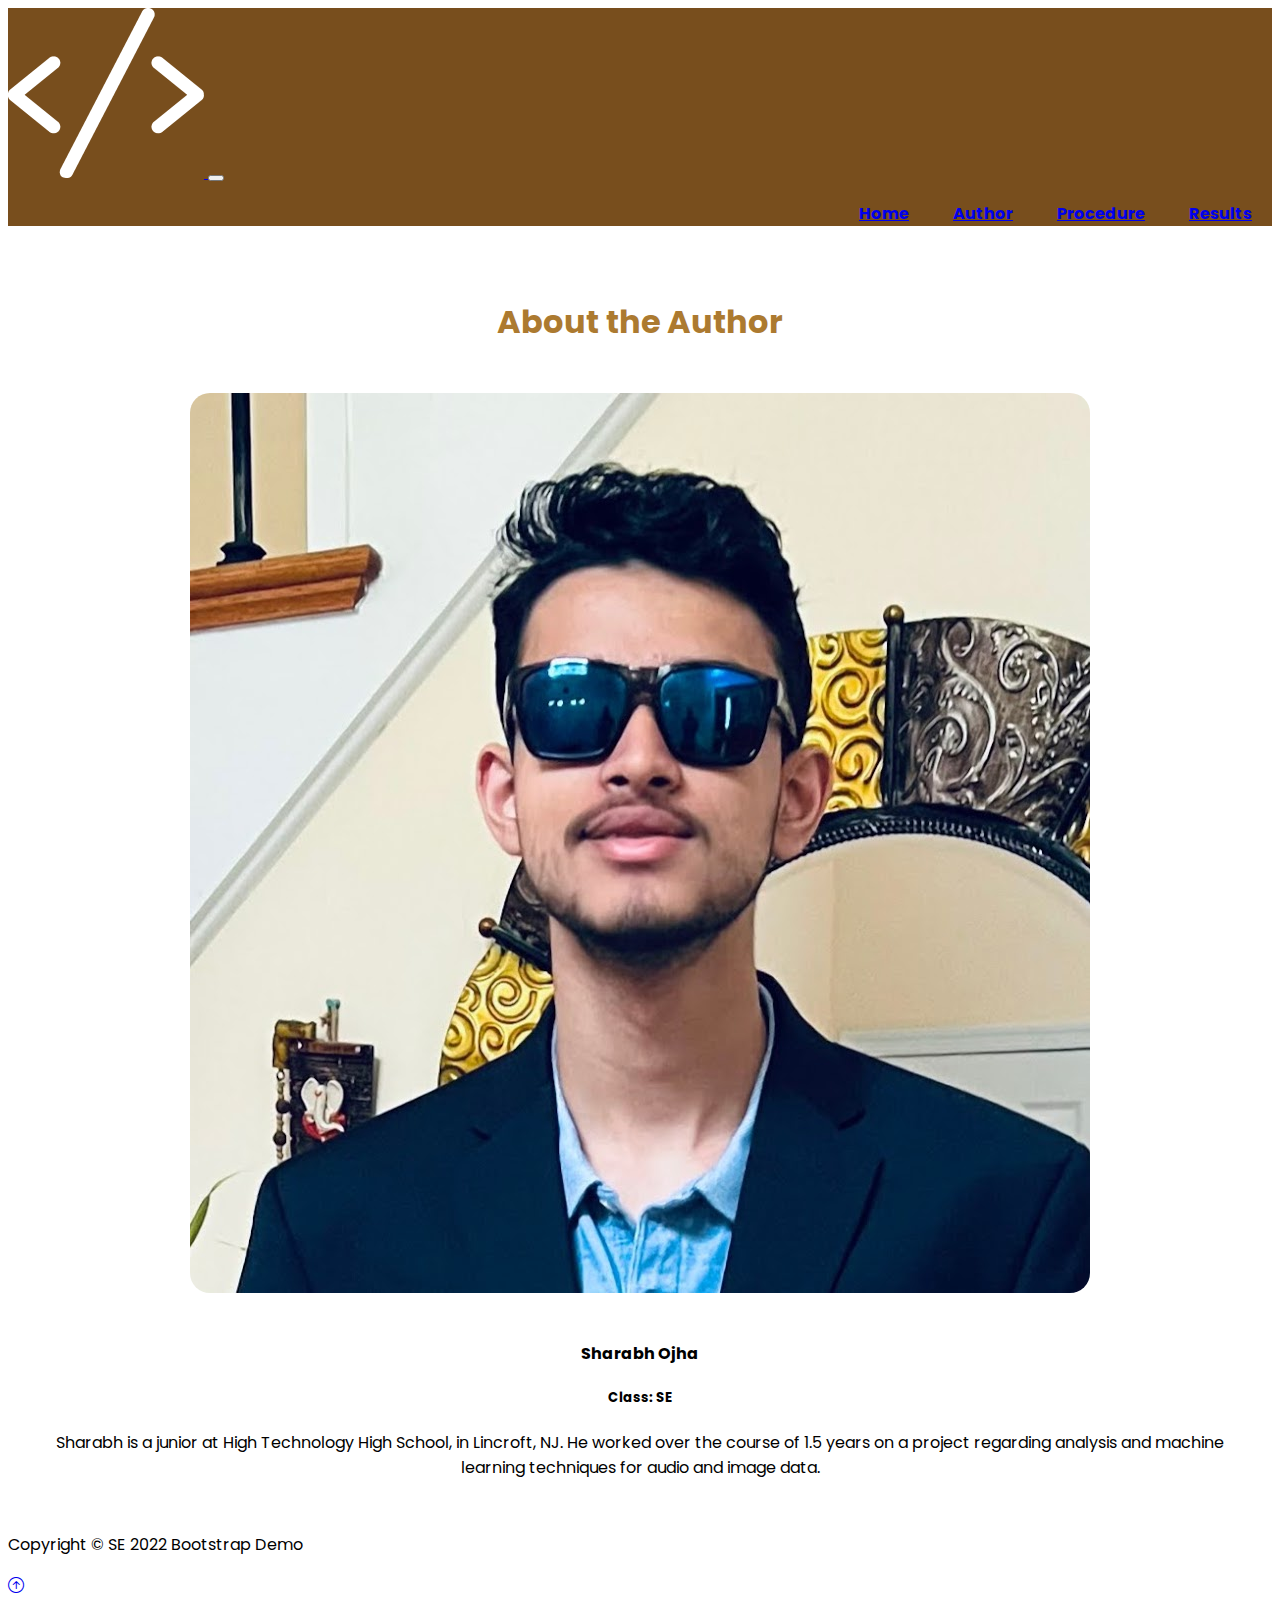
<file: Lesson 1 Bootstrap/author.html>
<!DOCTYPE html>
<html lang="en">
<head>
    <meta charset="UTF-8">
    <meta http-equiv="X-UA-Compatible" content="IE=edge">
    <meta name="viewport" content="width=device-width, initial-scale=1.0">
    <title>Document</title>
    <link href="https://cdn.jsdelivr.net/npm/bootstrap@5.2.1/dist/css/bootstrap.min.css" rel="stylesheet" integrity="sha384-iYQeCzEYFbKjA/T2uDLTpkwGzCiq6soy8tYaI1GyVh/UjpbCx/TYkiZhlZB6+fzT" crossorigin="anonymous">
    <link rel="stylesheet" href="https://cdn.jsdelivr.net/npm/bootstrap-icons@1.9.1/font/bootstrap-icons.css">
    <link rel="stylesheet" href="/Lesson 1 Bootstrap/styles.css">
    <link href="https://fonts.googleapis.com/css2?family=Poppins&display=swap" rel="stylesheet">
</head>
<body>
    <nav class="navbar navbar-expand-lg navbar-dark nb-stuff" style="position:static; width:100%;">
        <div class="container">
            <a href="/Lesson 1 Bootstrap/index.html" class="navbar-brand">
                <img src="/Lesson 1 Bootstrap/img/R.png" class="d-inline-block align-text-top w-25">
            </a>

            <button class="navbar-toggler" type="button" data-bs-toggle="collapse" data-bs-target="#navmenu">
                <span class="navbar-toggler-icon"></span>
            </button>
            
            <div class="collapse navbar-collapse" id="navmenu">

                <ul class="navbar-nav ms-auto" style="text-align:right;">
                    <li class="nav-item hover-underline-animation">
                        <a class="nav-link" aria-current="page" href="/Lesson 1 Bootstrap/index.html"><strong>Home</strong></a>
                    </li>
                    <li class="nav-item hover-underline-animation">
                        <a class="nav-link active" href="/Lesson 1 Bootstrap/author.html"><strong>Author</strong></a>
                    </li>
                    <li class="nav-item hover-underline-animation">
                        <a class="nav-link" href="/Lesson 1 Bootstrap/procedure.html"><strong>Procedure</strong></a>
                    </li>
                    <li class="nav-item hover-underline-animation">
                        <a class="nav-link" href="/Lesson 1 Bootstrap/results.html"><strong>Results</strong></a>
                    </li>
                </ul>
                
            </div>
        </div>
        
    </nav>

    <section class="author">
        <div class="container">
            <br>
            <h1 class="text-center about-author">About the Author</h1>
            <br>

            <div class="row row-cols-1 row-cols-md-1 g-4">
                <div class="col">
                    <div class="card test" id="about">
                        <img src="img/unnamed.jpg" class="card-img-top" alt="Name 1">
                        <div class="card-body cardbody"></div>
                            <h4 class="card-title">Sharabh Ojha</h4>
                            <h5>Class: SE</h5>
                            <p class="card-text textos">Sharabh is a junior at High Technology High School, in Lincroft, NJ. He worked over the course of 1.5 years on a project regarding analysis and machine learning techniques for audio and image data.</p>
                    </div>
                </div>
            </div>
            
        </div>
    </section>

    <footer class="p-5 footer text-light text-center position-relative bg-dark">
        <div class="container">
            <p class="lead">Copyright &copy; SE 2022 Bootstrap Demo</p>
            <a href="#" class="position-static bottom-0 p-5">
                <i class="bi bi-arrow-up-circle h2"></i>
            </a>
        </div>
    </footer>

    



    <script src="https://cdn.jsdelivr.net/npm/bootstrap@5.2.1/dist/js/bootstrap.bundle.min.js" integrity="sha384-u1OknCvxWvY5kfmNBILK2hRnQC3Pr17a+RTT6rIHI7NnikvbZlHgTPOOmMi466C8" crossorigin="anonymous"></script>
</body>
</html>
</file>
<file: Lesson 1 Bootstrap/styles.css>
body {
    font-family: "Poppins", Geneva, Tahoma, sans-serif
}

img {
    border-radius: 20px;
}

/* --- Class CSS --- */

.about-author {
    color:rgb(172, 122, 48);
}

.author {
    text-align:center;
    padding: 10px;
    
}

.cardbody {
    padding: 10px 0px;
}

.textos {
    padding: 0px 10px 10px 10px;
}

.test:hover {
    filter: drop-shadow(2px 2px 4px #cccccc);
    transition: filter 50ms linear 50ms;
}

.nb-stuff {
    background-color: #784e1d;
    
}

.nb-stuff:hover {
    filter: drop-shadow(1px 1px 1px #cbb7a0);
    transition: filter 50ms linear 50ms;
}

.showcase {
    background-color: rgb(172, 122, 48);
}

.overview-font {
    font-size: 1em;
}

.row-extra {
    border-top: solid 2px white;
    margin: 0;
}

.icon-white {
    color: #000;
}

.row-thing {
    background-color: #dec099;
    border-radius: 20px;
    margin: 15px 0px;
}

.row-thing:hover {
    filter: drop-shadow(2px 2px 2px #bbbbbb);
    transition: filter 150ms ease-in 10ms;
}

.col-sm-5.p-3 img {
    border: 2px solid #cccccc;
}

/* --- ID CSS --- */

#ovPadLeft {
    padding-left: 20px;
}

#ovPadRight {
    padding-right: 20px;
}

#img-thing {
    margin: 0;
}

div#about {
    margin: auto;
}

#procedure-block {
    padding: 20px 0px;
}

/* --- Underline Animation CSS --- */

.hover-underline-animation {
    display: inline-block;
    position: relative;
    /*color: #0087ca;*/
  }
  
.hover-underline-animation:after {
    content: '';
    position: absolute;
    width: 100%;
    transform: scaleX(0);
    height: 2px;
    bottom: 0;
    left: 0;
    background-color: #eae6e6;
    /*transform-origin: bottom right;*/
    transition: transform 0.35s ease-out;
}
  
.hover-underline-animation:hover:after {
    transform: scaleX(1);
    /*transform-origin: bottom left;*/
}

#navmenu ul li {
    padding: 0px 20px;
}
</file>
